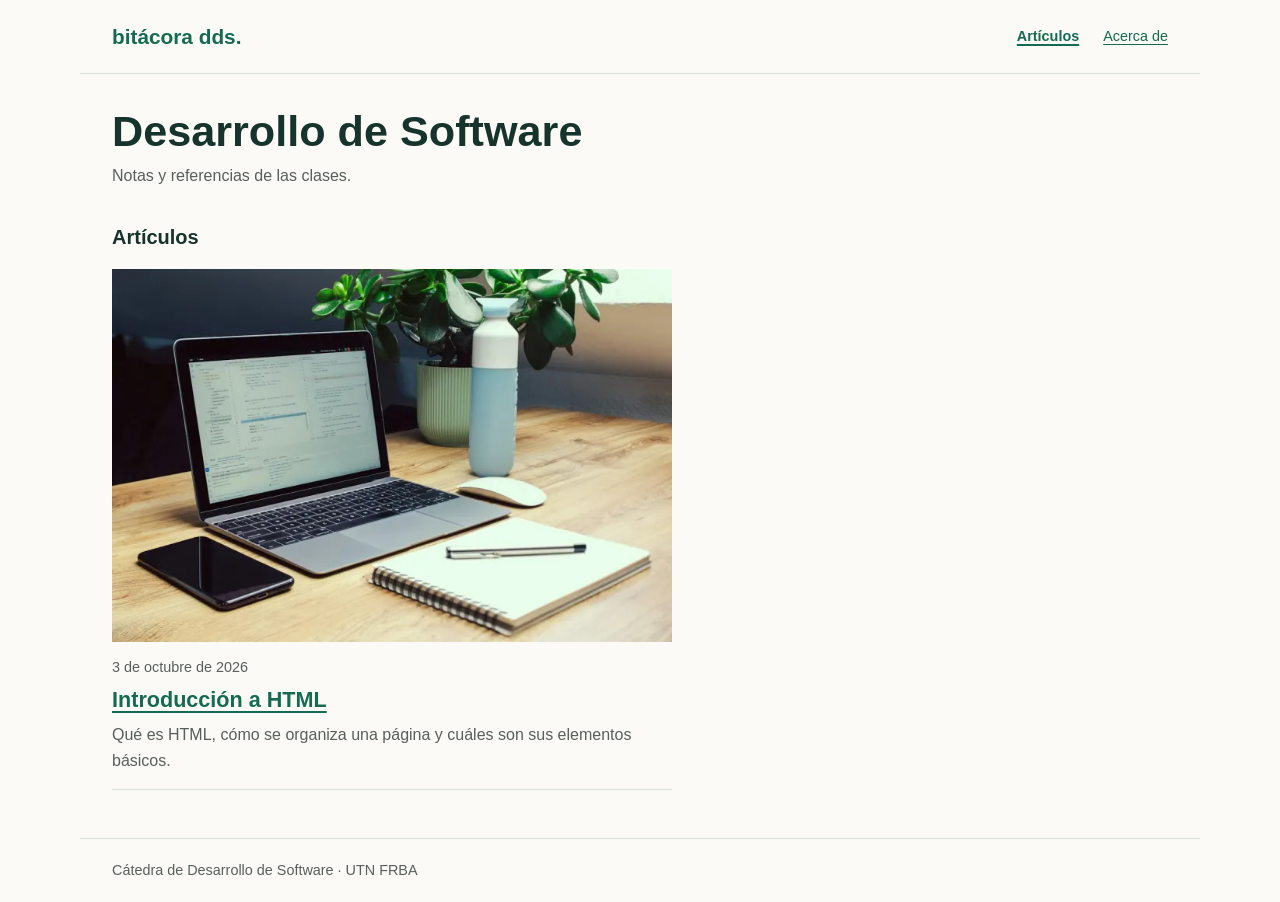
<file: index.html>
<!doctype html>
<html lang="es">
  <head>
    <meta charset="UTF-8" />
    <meta name="viewport" content="width=device-width, initial-scale=1.0" />
    <meta name="description" content="Notas y referencias de las clases de Desarrollo de Software de la UTN FRBA." />
    <title>Artículos de Desarrollo de Software | Bitácora DDS</title>
    <link rel="icon" href="assets/favicon.svg" type="image/svg+xml" />
    <link rel="stylesheet" href="styles.css" />
  </head>
  <body>
    <a class="skip-link" href="#contenido">Saltar al contenido</a>
    <header class="container site-header">
      <a href="index.html" class="marca">bitácora dds.</a>
      <nav aria-label="Principal">
        <a href="index.html" aria-current="page">Artículos</a>
        <a href="acerca.html">Acerca de</a>
      </nav>
    </header>
    <main id="contenido" class="container" tabindex="-1">
      <h1>Desarrollo de Software</h1>
      <p class="subtitle">Notas y referencias de las clases.</p>
      <section aria-labelledby="articulos">
        <h2 id="articulos" class="section-title">Artículos</h2>
        <div class="articles">
          <article class="card">
            <picture class="card-image">
              <source
                srcset="assets/escritorio-720.webp 720w, assets/escritorio-1120.webp 1120w"
                sizes="(max-width: 40rem) calc(100vw - 2rem), 21rem"
                type="image/webp"
              />
              <img src="assets/escritorio.jpg" alt="" width="1200" height="800" fetchpriority="high" decoding="async" />
            </picture>
            <div class="card-content">
              <time datetime="2026-10-03">3 de octubre de 2026</time>
              <h3><a href="posts/intro.html">Introducción a HTML</a></h3>
              <p>Qué es HTML, cómo se organiza una página y cuáles son sus elementos básicos.</p>
            </div>
          </article>
        </div>
      </section>
    </main>
    <footer class="container site-footer">
      <p>Cátedra de Desarrollo de Software · UTN FRBA</p>
    </footer>
  </body>
</html>
</file>
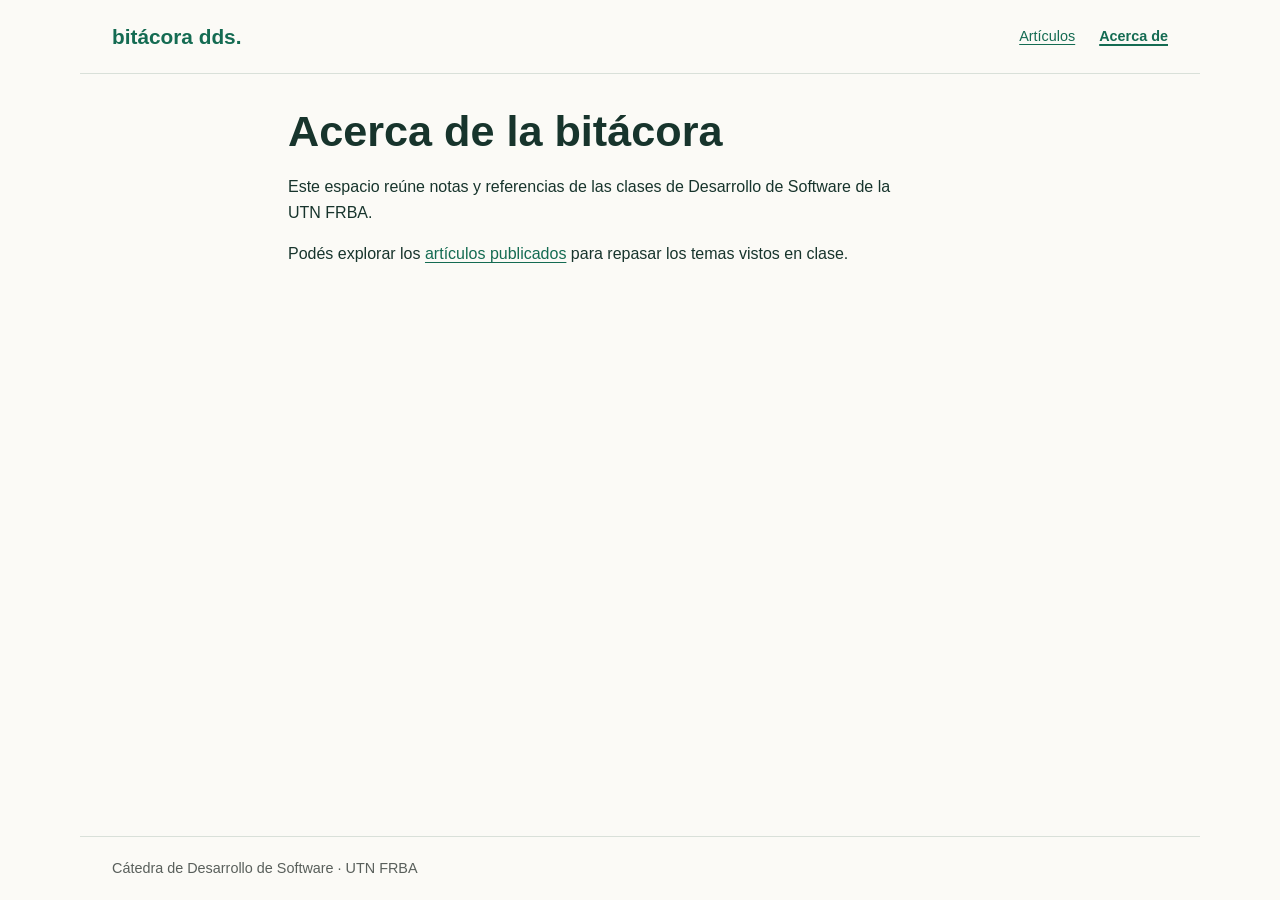
<file: acerca.html>
<!doctype html>
<html lang="es">
  <head>
    <meta charset="UTF-8" />
    <meta name="viewport" content="width=device-width, initial-scale=1.0" />
    <meta name="description" content="Conocé la Bitácora DDS, un espacio de notas y referencias para las clases de Desarrollo de Software de la UTN FRBA." />
    <title>Acerca de la bitácora | Bitácora DDS</title>
    <link rel="icon" href="assets/favicon.svg" type="image/svg+xml" />
    <link rel="stylesheet" href="styles.css" />
  </head>
  <body>
    <a class="skip-link" href="#contenido">Saltar al contenido</a>
    <header class="container site-header">
      <a href="index.html" class="marca">bitácora dds.</a>
      <nav aria-label="Principal">
        <a href="index.html">Artículos</a>
        <a href="acerca.html" aria-current="page">Acerca de</a>
      </nav>
    </header>
    <main id="contenido" class="container prose" tabindex="-1">
      <h1>Acerca de la bitácora</h1>
      <p>Este espacio reúne notas y referencias de las clases de Desarrollo de Software de la UTN FRBA.</p>
      <p>Podés explorar los <a href="index.html">artículos publicados</a> para repasar los temas vistos en clase.</p>
    </main>
    <footer class="container site-footer">
      <p>Cátedra de Desarrollo de Software · UTN FRBA</p>
    </footer>
  </body>
</html>
</file>
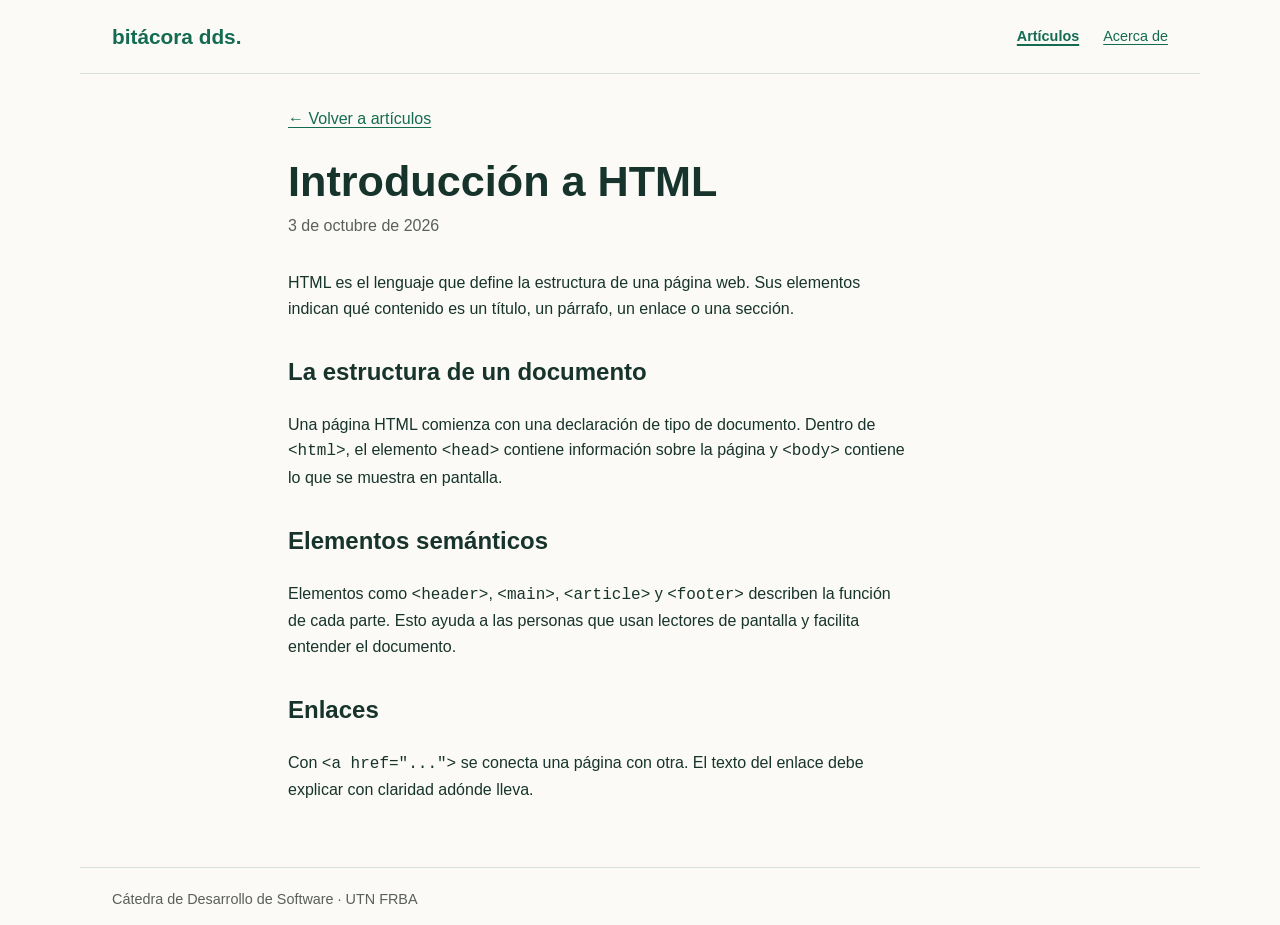
<file: posts/intro.html>
<!doctype html>
<html lang="es">
  <head>
    <meta charset="UTF-8" />
    <meta name="viewport" content="width=device-width, initial-scale=1.0" />
    <meta name="description" content="Una introducción a HTML: estructura de un documento, elementos semánticos y enlaces." />
    <title>Introducción a HTML | Bitácora DDS</title>
    <link rel="icon" href="../assets/favicon.svg" type="image/svg+xml" />
    <link rel="stylesheet" href="../styles.css" />
  </head>
  <body>
    <a class="skip-link" href="#contenido">Saltar al contenido</a>
    <header class="container site-header">
      <a href="../index.html" class="marca">bitácora dds.</a>
      <nav aria-label="Principal">
        <a href="../index.html" aria-current="page">Artículos</a>
        <a href="../acerca.html">Acerca de</a>
      </nav>
    </header>
    <main id="contenido" class="container prose" tabindex="-1">
      <article>
        <p class="eyebrow"><a href="../index.html">← Volver a artículos</a></p>
        <h1>Introducción a HTML</h1>
        <p class="subtitle"><time datetime="2026-10-03">3 de octubre de 2026</time></p>
        <p>HTML es el lenguaje que define la estructura de una página web. Sus elementos indican qué contenido es un título, un párrafo, un enlace o una sección.</p>
        <h2>La estructura de un documento</h2>
        <p>Una página HTML comienza con una declaración de tipo de documento. Dentro de <code>&lt;html&gt;</code>, el elemento <code>&lt;head&gt;</code> contiene información sobre la página y <code>&lt;body&gt;</code> contiene lo que se muestra en pantalla.</p>
        <h2>Elementos semánticos</h2>
        <p>Elementos como <code>&lt;header&gt;</code>, <code>&lt;main&gt;</code>, <code>&lt;article&gt;</code> y <code>&lt;footer&gt;</code> describen la función de cada parte. Esto ayuda a las personas que usan lectores de pantalla y facilita entender el documento.</p>
        <h2>Enlaces</h2>
        <p>Con <code>&lt;a href="..."&gt;</code> se conecta una página con otra. El texto del enlace debe explicar con claridad adónde lleva.</p>
      </article>
    </main>
    <footer class="container site-footer">
      <p>Cátedra de Desarrollo de Software · UTN FRBA</p>
    </footer>
  </body>
</html>
</file>
<file: styles.css>
:root {
  --acento: #146b52;
  --texto: #17342c;
  --papel: #fbfaf6;
  --gris: #d9e0d9;
  --gris-oscuro: #595f5b;
}

*,
*::before,
*::after {
  box-sizing: border-box;
}

html {
  scroll-behavior: smooth;
}

body {
  min-height: 100vh;
  margin: 0;
  display: flex;
  flex-direction: column;
  background: var(--papel);
  color: var(--texto);
  font: 1rem/1.6 Arial, sans-serif;
}

a {
  color: var(--acento);
  text-underline-offset: 0.18em;
}

a:focus-visible {
  outline: 3px solid var(--acento);
  outline-offset: 4px;
}

.skip-link {
  position: absolute;
  z-index: 1;
  top: -5rem;
  left: 1rem;
  padding: 0.5rem 0.75rem;
  background: var(--papel);
}

.skip-link:focus {
  top: 0.5rem;
}

.container {
  width: min(100%, 70rem);
  margin-inline: auto;
  padding-inline: clamp(1rem, 4vw, 2rem);
}

.site-header {
  display: flex;
  align-items: center;
  justify-content: space-between;
  gap: 1rem;
  padding-block: 1.25rem;
  border-bottom: 1px solid var(--gris);
}

.marca {
  font-size: 1.3rem;
  font-weight: 700;
  text-decoration: none;
  white-space: nowrap;
}

nav {
  display: flex;
  flex-wrap: wrap;
  gap: 1.5rem;
}

nav a {
  font-size: 0.9rem;
}

nav a[aria-current="page"] {
  font-weight: 700;
  text-decoration-thickness: 2px;
}

main {
  flex: 1;
  padding-block: 2rem 3rem;
}

main:focus {
  outline: none;
}

h1 {
  margin-block: 0 0.3rem;
  font-size: clamp(2rem, 5vw, 2.7rem);
  line-height: 1.2;
}

.subtitle,
.card time,
.card p,
.site-footer {
  color: var(--gris-oscuro);
}

.subtitle {
  margin-block: 0 2rem;
}

.section-title {
  margin-block: 0 1rem;
  font-size: 1.25rem;
}

.articles {
  display: grid;
  grid-template-columns: repeat(auto-fit, minmax(min(100%, 18rem), 1fr));
  gap: 1.5rem;
}

.card {
  max-width: 35rem;
  border-bottom: 1px solid var(--gris);
}

.card-image,
.card-image img {
  display: block;
  width: 100%;
}

.card-image img {
  height: auto;
  aspect-ratio: 3 / 2;
  object-fit: cover;
}

.card-content {
  padding-block: 0.75rem 1rem;
}

.card time {
  font-size: 0.9rem;
}

.card h3 {
  margin-block: 0.25rem;
  font-size: 1.35rem;
}

.card p {
  margin-block: 0;
}

.prose {
  max-width: 48rem;
}

.prose p {
  max-width: 70ch;
}

.prose h2 {
  margin-top: 2rem;
}

.eyebrow {
  margin-block: 0 1.5rem;
}

.site-footer {
  padding-block: 1.25rem;
  border-top: 1px solid var(--gris);
  font-size: 0.9rem;
}

.site-footer p {
  margin: 0;
}

@media (max-width: 35rem) {
  .site-header {
    align-items: flex-start;
    flex-direction: column;
  }
}

@media (prefers-reduced-motion: reduce) {
  html {
    scroll-behavior: auto;
  }
}
</file>
